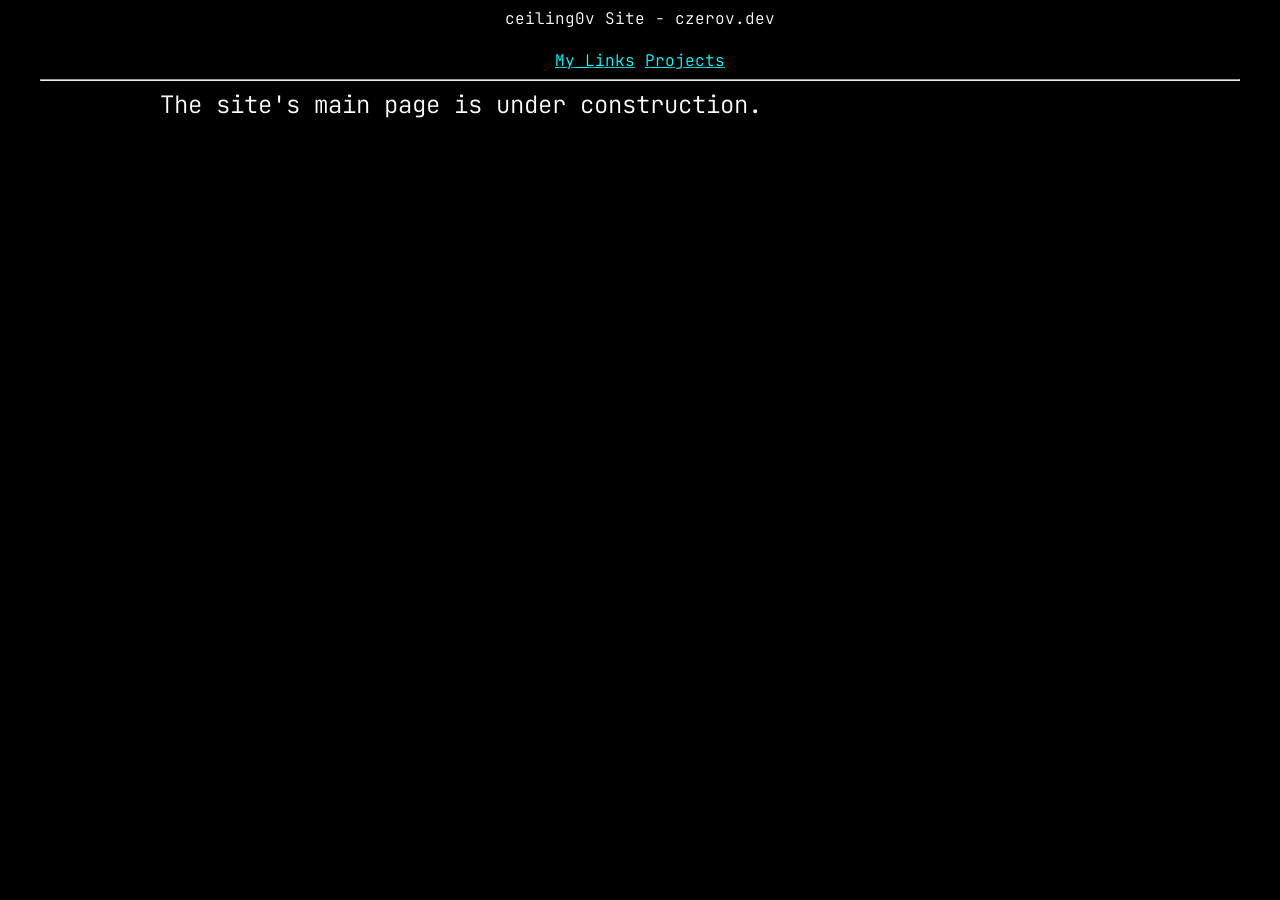
<file: index.html>
<!DOCTYPE html>
<html lang="en">
<head>
  <link rel="stylesheet" href="styles.css">
  <meta charset="utf-8">
  <title>czerov.dev</title>
  <link rel="icon" href="assets/favicon.png">
</head>
<body>
ceiling0v Site - czerov.dev<br><br>
<a href="/links">My Links</a>
<a href="/">Projects</a>
<hr>

<script>
document.title = "ceiling0v Site";
</script>
<p>The site's main page is under construction.</p>
<!--
<h1>Projects</h1>
<ul style="font-size:24px;max-width:960px;margin:auto;display:inline-block;text-align:left;">
<li>MUCOSITY: Reign of the Molds</li>
</ul>
-->

</body>
</html>
</file>
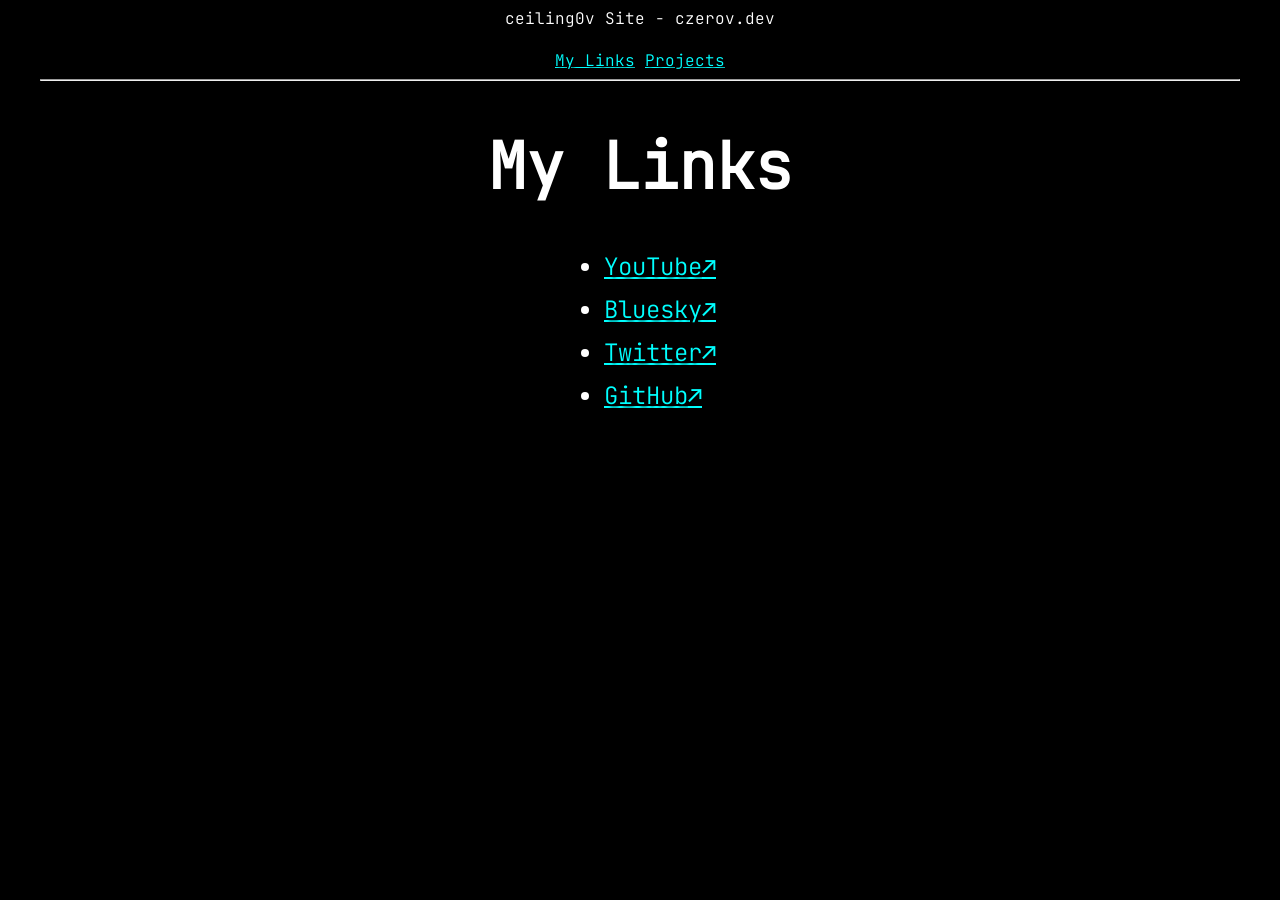
<file: links.html>
<!DOCTYPE html>
<html lang="en">
<head>
  <link rel="stylesheet" href="styles.css">
  <meta charset="utf-8">
  <title>czerov.dev</title>
  <link rel="icon" href="assets/favicon.png">
</head>
<body>
ceiling0v Site - czerov.dev<br><br>
<a href="/links">My Links</a>
<a href="/">Projects</a>
<hr>

<script>
document.title = "My Links - ceiling0v";
</script>
<h1>My Links</h1>

<ul style="font-size:24px;max-width:960px;margin:auto;display:inline-block;text-align:left;">
<li><a class="external" href="https://www.youtube.com/@ceiling0v">YouTube</a></li>
<li><a class="external" href="https://bsky.app/profile/czerov.dev">Bluesky</a></li>
<li><a class="external" href="https://x.com/ceiling0v">Twitter</a></li>
<li><a class="external" href="https://github.com/ceiling0v">GitHub</a></li>
<!-- Stuff to not include yet -->
<!-- <li><a class="external" href="https://ceiling0v.itch.io/">itch.io</a></li> -->
<!-- <li><a class="external" href="https://patreon.com/ceiling0v">Patreon</a></li> -->
</ul>

</body>
</html>
</file>
<file: styles.css>
@font-face {
    font-family: defaultFont;
    src: url(assets/JetBrainsMono-Light.ttf);
}

code {
    font-family: defaultFont;
}

body {
    padding-left: 32px;
    padding-right: 32px;
    background-position: center;
    background-repeat: no-repeat;
    background-attachment: fixed;
    background-size: cover;
    text-align: center;
    text-shadow: 3px 3px 3px rgba(1, 1, 1, 0.75);
    color: white;
    background-color: black;
    font-family: defaultFont;
}

p {
    text-align:left;
    font-size:24px;
    max-width:960px;
    margin:auto;
}

hr {
    color:white;
}

a {
    color: cyan;
}

a.external::after {
    content: "↗";
}

h1 {
    font-size: 64px;
}

h2 {
    font-size: 52px;
}

h3 {
    font-size: 42px;
    font-family: defaultFont;
    text-align: center;
}

li {
    padding-bottom: 12px
}
</file>
